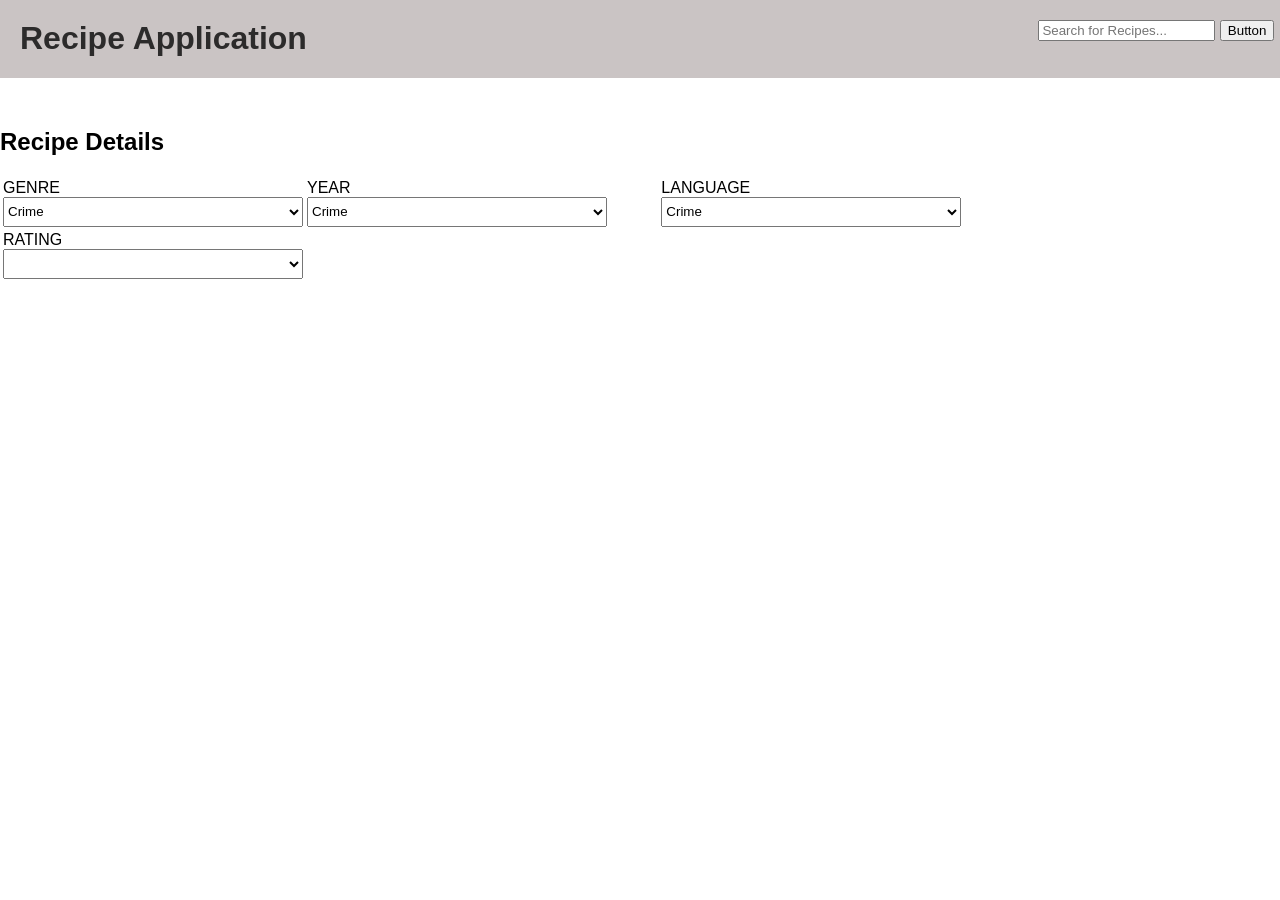
<file: Assignment3/UI.html>
<!DOCTYPE html>
<html lang="en">
<head>
    <meta charset="UTF-8">
    <meta http-equiv="X-UA-Compatible" content="IE=edge">
    <meta name="viewport" content="width=device-width, initial-scale=1.0">
    <title>Document</title>
    <link rel="preconnect" href="https://fonts.googleapis.com"/>
    <link rel="preconnect" href="https://fonts.gstatic.com"/>
   <link rel="stylesheet" href="./Style.css"/>
   <script src="./app.js" defer></script>
</head>
<body>
    <header>
        <h1> Recipe Application</h1>
        <div class="search-form-container">
            <input
            id="SearchInput"
            type="text" placeholder="Search for Recipes..."
            />
            <button id="searchBtn">Button</button>
        </div>
    </header>
    <section id="RecipeResults">
    <h2  class="search-results-heading"> Search Results</h2>
    <div class="list-container">
    <ul id="recipe-list"></ul>    
</div>
    </section>

    <section id="RecipeDetails">

        <h2> Recipe Details</h2>
        <div id="RecipeDetailscontainer">
            
    </div>
        </section>
    <!-- GENRE
    <br>
    <p> UI:</p> -->
    <table>
  
        <tr style="padding:0%;">
            <td style="width:30%;">
                <label>GENRE</label>
                <br>
                <select id="ddl_Genre"style="height:30px; width:300px;">
                    <option value="Crime">Crime</option>
                    <option value="Drama">Drama</option>
                    <option value="History">History</option>
                    <option value="Comedy">Comedy</option>
                  </select>
            </td>
<td>
    <label>YEAR</label>
                <br>
                <select id="ddl_year" name="enre" style="height:30px; width:300px;">
                    <option value="Crime">Crime</option>
                    <option value="Drama">Drama</option>
                    <option value="History">History</option>
                    <option value="Comedy">Comedy</option>
                  </select>
</td>
<td>
    <label>LANGUAGE</label>
    <br>
    <select id="ddl_LANGUAGE" name="enre1" style="height:30px; width:300px;">
        <option value="Crime">Crime</option>
        <option value="Drama">Drama</option>
        <option value="History">History</option>
        <option value="Comedy">Comedy</option>
      </select>
</td>
        </tr>
        <tr>
            <td style="width:100px;">
                <label>RATING</label>
                <br>
                <select id="ddl_LANGUAGE" name="enre2" style="width:100%; height:30px;">
                   
                  </select>
            </td>
        </tr>
    </table>
    
</body>
</html>
</file>
<file: Assignment3/Style.css>
body
{
font-family: "Raboto",sans-serif;
margin: 0;
padding: 0;
}
header
{
    position: fixed;
    width: 98%;
    top : 0 ;
    height: 38px;
    padding: 20px;
    background-color: #cac4c4;
    display: flex;
    justify-content: space-between;
}
header h1 
{
margin:0;
color: #000000c7;
}
#recipeDetail
{
    flex: 1;
}
.list-container{

    margin:0 auto;
    padding: 0 20px;
}
ul,
li{
    margin: 0;
    padding: 0;
    list-style: none;
}
#recipe-list
{
    height: calc(100vh-190px);
    overflow: scroll;
    padding: 20px;
}
#recipe-list li
{
    margin-bottom: 10px;
    padding: 10px;
    border-radius: 5px;
    box-shadow: 0px 0px 20px #ccc;
}
#recipe-list li .title
{
  font-size: 18px;
  font-weight: bold;
}
#recipe-list li .description
{
  font-size: 14px;
  color :#666;
  padding: 20px;
  margin-right: 30px;
  background-color:  #f8f8f8;
  border-radius: 5px;
  box-shadow: 0px 0px 20px #ccc;
}
</file>
